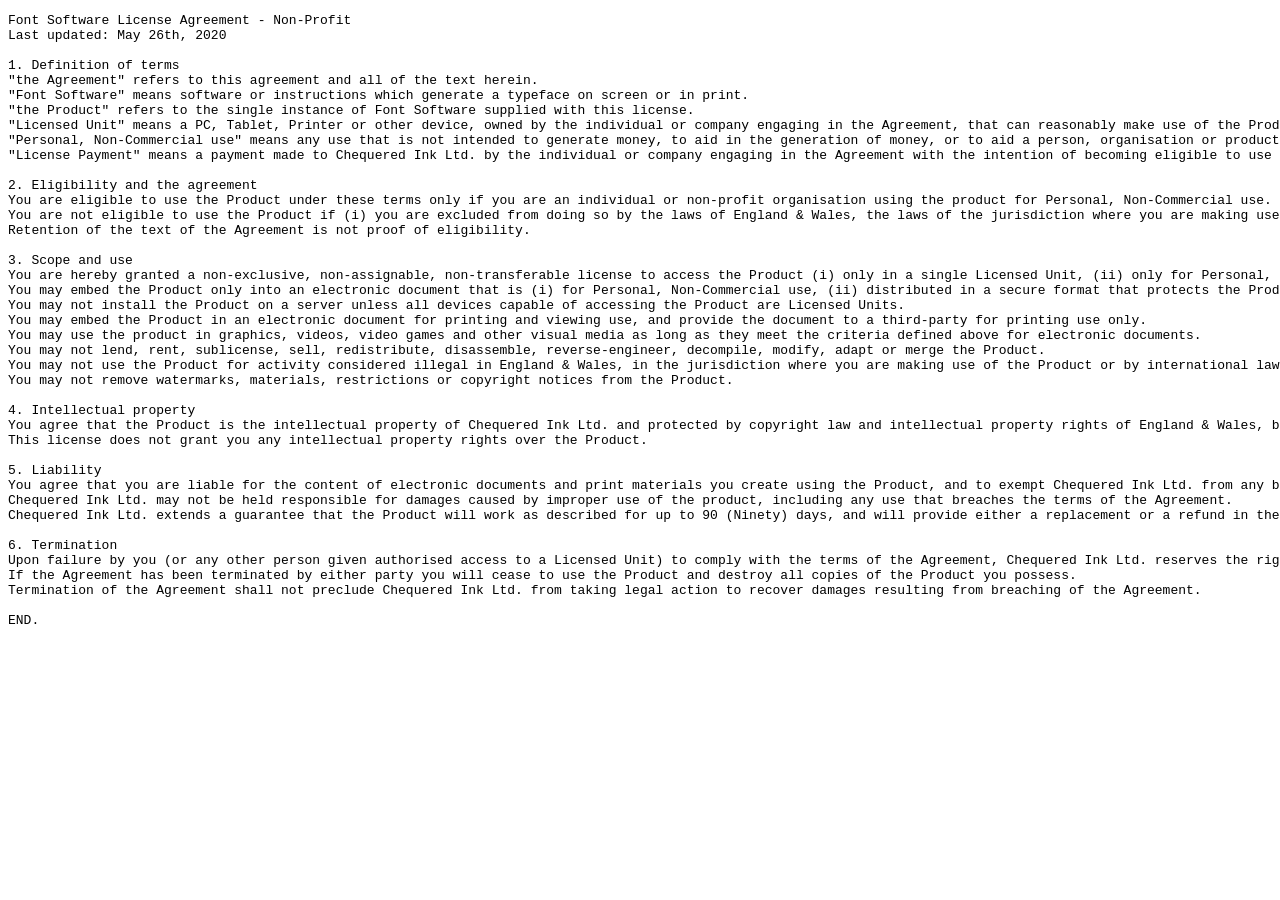
<file: project/_fonts/retimoa/FSLA_NonCommercial_License.html>
<!DOCTYPE html>
<html>
<head>
<title>Font Software License Agreement - Non-Commercial</title>
</head>
<body>
<pre>
Font Software License Agreement - Non-Profit
Last updated: May 26th, 2020

1. Definition of terms
"the Agreement" refers to this agreement and all of the text herein.
"Font Software" means software or instructions which generate a typeface on screen or in print.
"the Product" refers to the single instance of Font Software supplied with this license.
"Licensed Unit" means a PC, Tablet, Printer or other device, owned by the individual or company engaging in the Agreement, that can reasonably make use of the Product.
"Personal, Non-Commercial use" means any use that is not intended to generate money, to aid in the generation of money, or to aid a person, organisation or product with the aim of commercial success.
"License Payment" means a payment made to Chequered Ink Ltd. by the individual or company engaging in the Agreement with the intention of becoming eligible to use the Product.

2. Eligibility and the agreement
You are eligible to use the Product under these terms only if you are an individual or non-profit organisation using the product for Personal, Non-Commercial use.
You are not eligible to use the Product if (i) you are excluded from doing so by the laws of England & Wales, the laws of the jurisdiction where you are making use of the Product, or by international law, (ii) you intend to use the Product for criminal activity, (iii) you fail to meet the eligibility criteria above, or (iv) the Agreement has been previously terminated by Chequered Ink Ltd.
Retention of the text of the Agreement is not proof of eligibility.

3. Scope and use
You are hereby granted a non-exclusive, non-assignable, non-transferable license to access the Product (i) only in a single Licensed Unit, (ii) only for Personal, Non-Commercial use, and (iii) subject to the terms and conditions of the Agreement.
You may embed the Product only into an electronic document that is (i) for Personal, Non-Commercial use, (ii) distributed in a secure format that protects the Product from extraction, (iii) not designed to serve the same function as the product, i.e. the document must not allow end-users to use glyphs from the Product for use in their own documents.
You may not install the Product on a server unless all devices capable of accessing the Product are Licensed Units.
You may embed the Product in an electronic document for printing and viewing use, and provide the document to a third-party for printing use only.
You may use the product in graphics, videos, video games and other visual media as long as they meet the criteria defined above for electronic documents.
You may not lend, rent, sublicense, sell, redistribute, disassemble, reverse-engineer, decompile, modify, adapt or merge the Product.
You may not use the Product for activity considered illegal in England & Wales, in the jurisdiction where you are making use of the Product or by international law.
You may not remove watermarks, materials, restrictions or copyright notices from the Product.

4. Intellectual property
You agree that the Product is the intellectual property of Chequered Ink Ltd. and protected by copyright law and intellectual property rights of England & Wales, by the copyright law and intellectual property rights of other nations and by international treaties.
This license does not grant you any intellectual property rights over the Product.

5. Liability
You agree that you are liable for the content of electronic documents and print materials you create using the Product, and to exempt Chequered Ink Ltd. from any blame following your own illegal use of the Product.
Chequered Ink Ltd. may not be held responsible for damages caused by improper use of the product, including any use that breaches the terms of the Agreement.
Chequered Ink Ltd. extends a guarantee that the Product will work as described for up to 90 (Ninety) days, and will provide either a replacement or a refund in the event that the Product demonstrably ceases to function. The maximum refund Chequered Ink Ltd. will pay will not exceed the original License Payment.

6. Termination
Upon failure by you (or any other person given authorised access to a Licensed Unit) to comply with the terms of the Agreement, Chequered Ink Ltd. reserves the right to terminate the Agreement.
If the Agreement has been terminated by either party you will cease to use the Product and destroy all copies of the Product you possess.
Termination of the Agreement shall not preclude Chequered Ink Ltd. from taking legal action to recover damages resulting from breaching of the Agreement.

END.
</pre>
</body>
</html>
</file>
